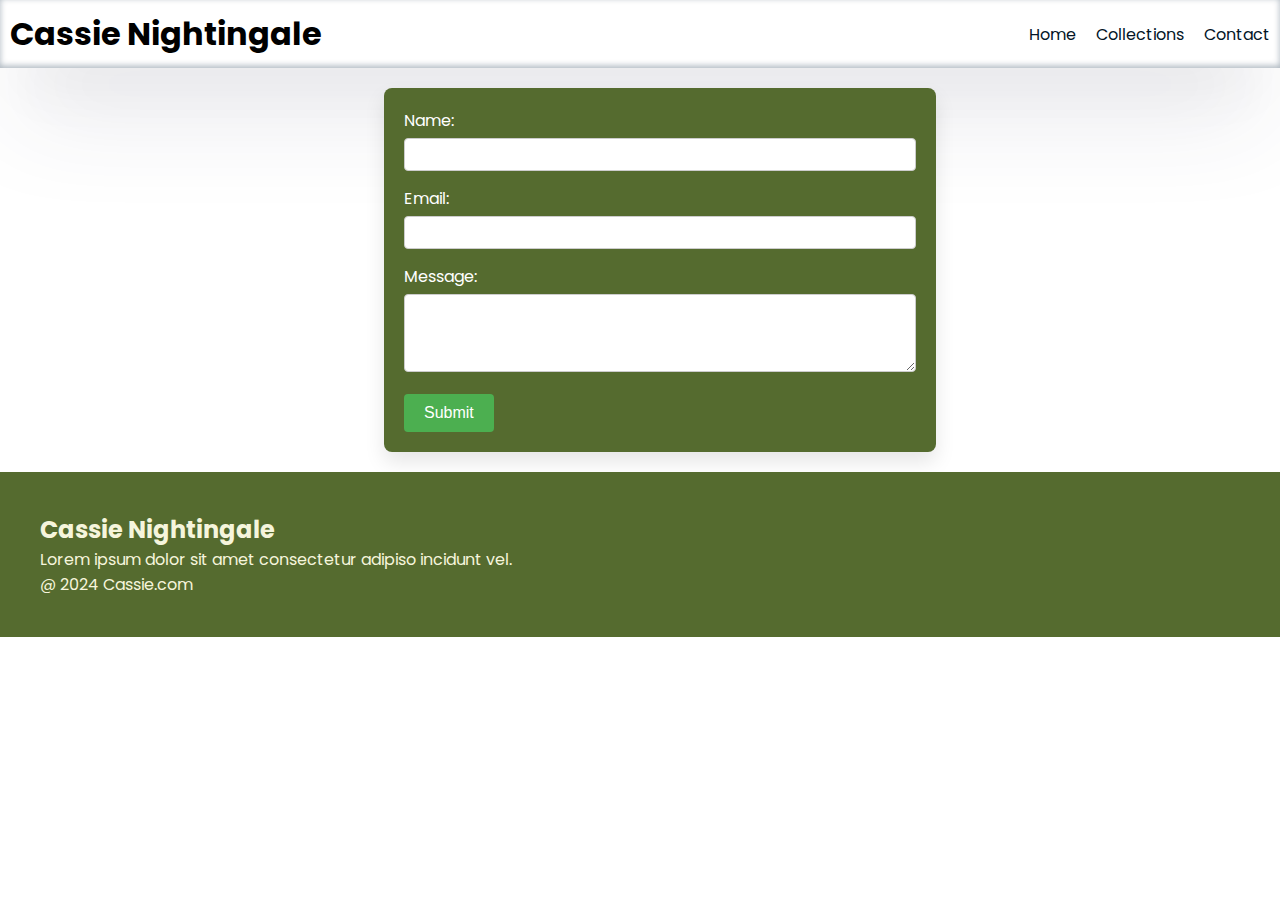
<file: contact.html>
<!DOCTYPE html>
<html lang="en">

<head>
    <meta charset="UTF-8">
    <meta name="viewport" content="width=device-width, initial-scale=1.0">
    <title>Cassie Nightingale</title>
    <link rel="preconnect" href="https://fonts.googleapis.com">
    <link rel="preconnect" href="https://fonts.gstatic.com" crossorigin>
    <link href="https://fonts.googleapis.com/css2?family=Poppins:wght@400;500&display=swap" rel="stylesheet">
    <link rel="stylesheet" href="style.css">
    <link rel="stylesheet" href="https://cdnjs.cloudflare.com/ajax/libs/font-awesome/6.5.1/css/all.min.css"
        integrity="sha512-DTOQO9RWCH3ppGqcWaEA1BIZOC6xxalwEsw9c2QQeAIftl+Vegovlnee1c9QX4TctnWMn13TZye+giMm8e2LwA=="
        crossorigin="anonymous" referrerpolicy="no-referrer" />
</head>

<body>
    <nav class="navbar">
        <h1>Cassie Nightingale</h1>
        <div class="navbar-links">
            <p class="navbar-link"><a href="index.html">Home</a></p>
            <p class="navbar-link"><a href="collection.html">Collections</a></p>
            <p class="navbar-link"><a href="contact.html">Contact</a></p>
        </div>
        <div class="navbar-menu-toggle" onclick="showNavbar()">
            <i class="fa-solid fa-bars"></i>
        </div>
    </nav>
    <!--side navbar-->
    <div class="side-navbar">
        <p style="text-align: right;" onclick="closeNavbar()">
            <i class="fa-regular fa-circle-xmark"></i>
        </p>
        <div class="side-navbar-links">
            <p class="side-navbar-link"><a href="">Home</a></p>
            <p class="side-navbar-link"><a href="">Collections</a></p>
            <p class="side-navbar-link"><a href="">Contact</a></p>
        </div>
    </div>
<!--Contact-->

<div class="contact-form">
    <form>
        <label for="name">Name:</label>
        <input type="text" id="name" name="name" required>
        
        <label for="email">Email:</label>
        <input type="email" id="email" name="email" required>
        
        <label for="message">Message:</label>
        <textarea id="message" name="message" rows="4" cols="50" required></textarea>
        
        <button type="submit">Submit</button>
    </form>
</div>


</div>
    <!--Footer-->
    <div class="footer">
        <div class="footer-container">
            <div class="footer-box-1">
                <h2 class="headingText">Cassie Nightingale</h2>
                <p>Lorem ipsum dolor sit amet consectetur adipiso incidunt vel.</p>
                <div class="footer-icon-container">
                    <i class="fa-brands fa-instagram"></i>
                    <i class="fa-brands fa-facebook"></i>
                    <i class="fa-brands fa-twitter"></i>
                </div>
            </div>
        </div>
        <p>@ 2024 Cassie.com</p>
    </div>
    <script src="index.js"></script>













</body>

</html>
</file>
<file: style.css>
*{
    padding: 0;
    margin: 0;
}
body{
     font-family: 'Poppins', sans-serif;
}

.navbar{
    display: flex;
    justify-content: space-between;
    align-items: center;
    padding: 10px;
    box-shadow: rgba(50, 50, 93, 0.25) 0px 50px 100px -20px, rgba(0, 0, 0, 0.3) 0px 30px 60px -30px, rgba(10, 37, 64, 0.35) 0px -2px 6px 0px inset;
}
.navbar-links{
    display: flex;
    column-gap:20px ;
}
.navbar-links a{
    text-decoration: none;
    color: rgb(3, 21, 39);
}
.navbar-links a:hover{
    text-decoration: underline;
    color: slateblue;
}
.navbar-menu-toggle{
    display: none;
}
/*Side navbar*/
.side-navbar{
    background-color: rgb(16, 7, 75);
    width: 50%;
    height: 100%;
    position: fixed;
    top: 0;
    left: -60%;
    color: white;
    padding: 20px;
    transition: 2s;
}
.side-navbar-link{
    margin-bottom: 30px;
}
.side-navbar-links a{
    text-decoration: none;
    color: white;
}
.side-navbar-links a:hover{
    text-decoration: underline;
}

/*header */
.header{
    display: flex;
    justify-content: center;
    gap: 50px;
    padding: 50px;
}
.header-button{
    padding-left: 20px;
    padding-right: 20px;
    padding-top: 10px;
    padding-bottom: 10px;
    margin-top: 10px;
    background-color: slateblue;
    color: white;
    cursor: pointer;
}

.service{
    padding: 20px;
}
.service-container-1{
    display: flex;
    justify-content: space-between;
    align-items: center;
}
.service-container-2{
    display: flex;
    justify-content: space-between;
    align-items: center;
    gap: 10px;
}
.service-container-2 div{
    border-radius: 5px;
    background-color:rgb(247, 234, 234);
    padding: 10px;
}
.new-arrival{
    display: flex;
    justify-content: space-around;
    flex-wrap: wrap;
}
.new-arrival img{
    border-radius: 10px;
}
.new-arrival-container{
    position: relative;
    flex-basis: 20%;
}

.new-arrival button{
    padding-left: 10%;
    padding-right: 10%;
    padding-top: 5%;
    padding-bottom: 5%;
    margin-top: 10px;
    color:white;
    position: absolute;
    top:50%;
    left:18%;
    border-radius:10px ;
    border: none;

}

.news{
    display: flex;
    flex-direction: column;
    align-items: center;
    margin-top: 20px;
}
.news input{
    padding: 11px;
    width: 80vw;
    margin-bottom: 10px;
    border: 3px solid black;
}

.news button{
    margin-top: 10px;
    color: wheat;
    background-color: darkolivegreen;
    border-radius: 10px;
    padding: 10px;
    border: none;
  }
.footer{
    margin-top: 20px;
    padding:40px;
    background-color: darkolivegreen;
    color: beige;
}

.product-section{
    margin-top: 20px;
}

.product-search{
    width: 80%;
    border: 2px solid black;
    border-radius: 20px;
    display: flex;
    justify-content: space-between;
    align-items: center;
    padding: 10px;
    margin: auto;
}
.product-search input{
    border: none;
    background-color: transparent;
    width: 100%;
}
.product-search input:focus{
    outline: none;
}
.products{
    padding:20px;
    display: flex;
    gap: 10px;
    flex-wrap: wrap;
    justify-content:space-around;
}
.products-box{
    text-align: center;
     flex-basis: 20%;
}
.products-box img{
    border-radius: 10px;
    width:200px;
    height:200px;
}


.contact-form {
    background-color:darkolivegreen;
    padding: 20px;
    border-radius: 8px;
    box-shadow: 0px 10px 20px rgba(0, 0, 0, 0.1);
    width: 40%;
    margin-left:30%;
    margin-top: 20px;
    color: white;
}

label {
    display: block;
    margin-bottom: 5px;
}

input, textarea {
    width: 100%;
    padding: 8px;
    margin-bottom: 15px;
    border: 1px solid #ccc;
    border-radius: 4px;
    box-sizing: border-box;
}

button {
    background-color: #4CAF50;
    color: white;
    padding: 10px 20px;
    border: none;
    border-radius: 4px;
    cursor: pointer;
    font-size: 16px;
}

button:hover {
    background-color: #45a049;
}

/*Media Query*/

@media screen and (max-width:600px) {
    .navbar-menu-toggle{
        display: block;
    }
    .navbar-links{
        display: none;
    }
    .header-image{
          display: none;
    }
    .service-container-1{
        display: none;
    }
    .service-container-2{
        flex-direction: column;
    }
}
</file>
